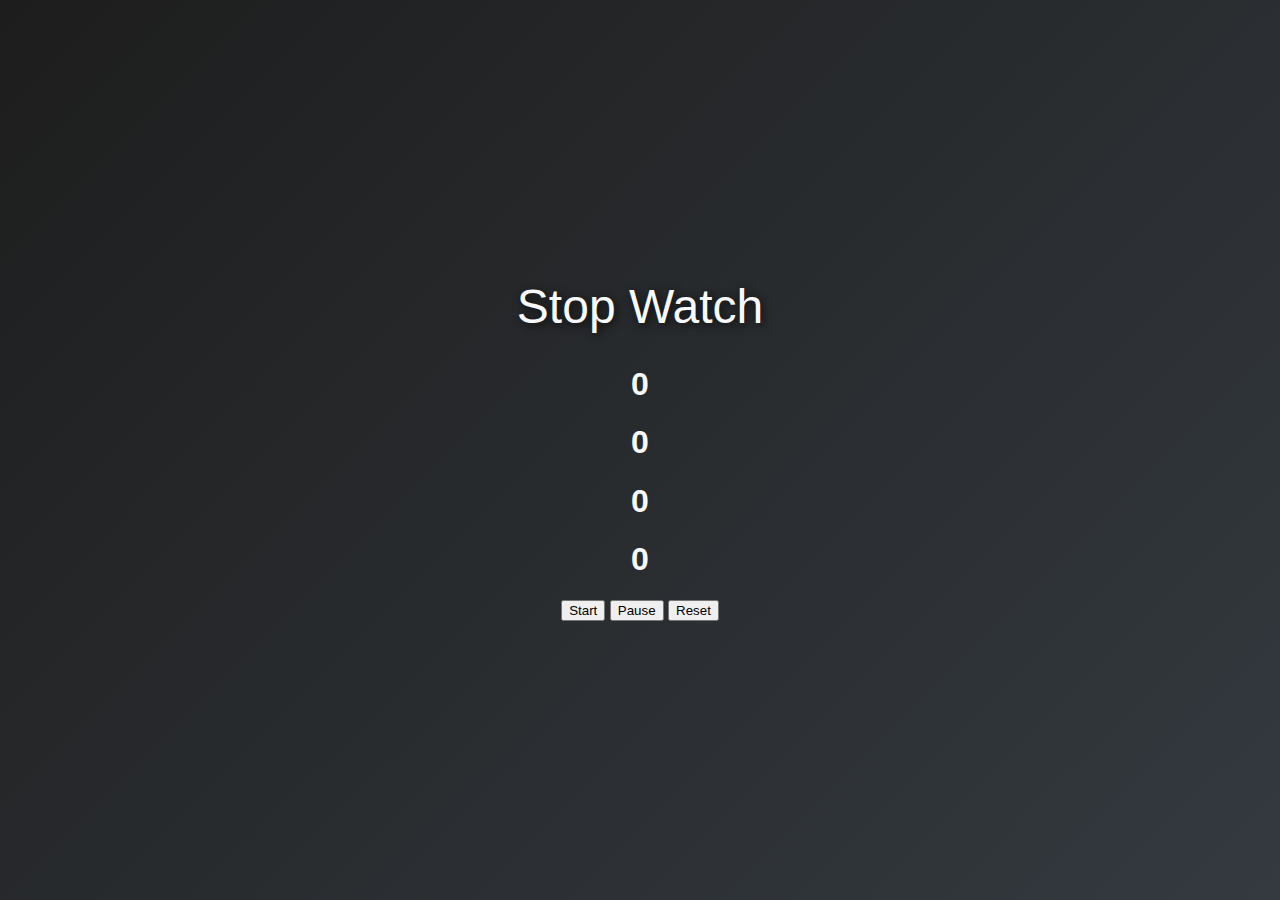
<file: stop.html>
<!DOCTYPE html>
<html lang="en">
<head>
    <meta charset="UTF-8">
    <meta name="viewport" content="width=device-width, initial-scale=1.0">
    <title>Document</title>
    <link rel="stylesheet" href="stop.css">
</head>
<body>
    <div class="head">Stop Watch</div>
   <div>
    <h1 id="hour">0</h1>
    <h1 id="min">0</h1>
    <h1 id="sec">0</h1>
    <h1 id="msec">0</h1>
   </div> 
   <div>
    <button onclick="start()" >Start</button>
    <button onclick="pause()" >Pause</button>
    <button onclick="reset()" >Reset</button>
   </div>
</body>
<script src="stop.js"></script>
</html>
</file>
<file: stop.css>
@import url('https://fonts.googleapis.com/css2?family=Orbitron:wght@700&display=swap');

body {
    background: linear-gradient(135deg, #1d1d1d, #343a40);
    font-family: 'Arial', sans-serif;
    display: flex;
    flex-direction: column;
    align-items: center;
    justify-content: center;
    height: 100vh;
    margin: 0;
    color: #f8f9fa;
    padding: 0 20px;
    box-sizing: border-box;
}

.stopwatch {
    width: 70vw;
    max-width: 350px;
    height: 70vw;
    max-height: 350px;
    background: radial-gradient(circle at center, #000000, #1a1a1a);
    border-radius: 50%;
    position: relative;
    display: flex;
    align-items: center;
    justify-content: center;
    box-shadow: 0 0 20px rgba(0, 0, 0, 0.5);
    padding: 20px;
    box-sizing: border-box;
    overflow: hidden;
}

.time {
    font-family: 'Orbitron', sans-serif;
    font-size: 6vw;
    max-font-size: 2.5rem;
    color: #00eaff;
    text-align: center;
    padding: 15px;
    margin: 0;
}

.outer-ring {
    position: absolute;
    top: 0;
    left: 0;
    width: 100%;
    height: 100%;
    border: 8px solid #00eaff;
    border-radius: 50%;
    box-sizing: border-box;
}

.head {
    text-align: center;
    font-size: 6vw;
    max-font-size: 2.5em;
    margin-bottom: 10px;
    text-shadow: 2px 2px 10px rgba(0, 0, 0, 0.8);
    animation: fadeIn 1s;
}

.button-container {
    display: flex;
    flex-direction: column;
    align-items: center;
    width: 100%;
    padding: 10px 0;
}

.button-container button {
    background-color: #00e8ff;
    color: black;
    border: none;
    border-radius: 20px;
    padding: 10px 20px;
    font-size: 4vw;
    max-font-size: 1.5em;
    margin: 10px;
    cursor: pointer;
    transition: background-color 0.3s, transform 0.2s, box-shadow 0.2s;
    box-shadow: 0 4px 10px rgba(0, 0, 0, 0.4);
    width: 90%;
    max-width: 300px;
}

.button-container button:hover {
    background-color: #00d3ff;
    transform: translateY(-3px);
    box-shadow: 0 6px 15px rgba(0, 0, 0, 0.6);
}

.button-container button:active {
    transform: scale(0.95);
}

@keyframes fadeIn {
    from {
        opacity: 0;
        transform: translateY(-20px);
    }
    to {
        opacity: 1;
        transform: translateY(0);
    }
}

@media (min-width: 600px) {
    .stopwatch {
        width: 60vw;
        height: 60vw;
    }

    .time {
        font-size: 5vw;
    }

    .head {
        font-size: 5vw;
    }

    .button-container {
        flex-direction: row;
        flex-wrap: wrap;
        justify-content: center;
    }

    .button-container button {
        font-size: 3vw;
        padding: 10px 20px;
        margin: 10px;
    }
}

@media (min-width: 1024px) {
    .stopwatch {
        width: 350px;
        height: 350px;
    }

    .time {
        font-size: 3rem;
        padding: 20px;
    }

    .head {
        font-size: 3em;
    }
}
</file>
